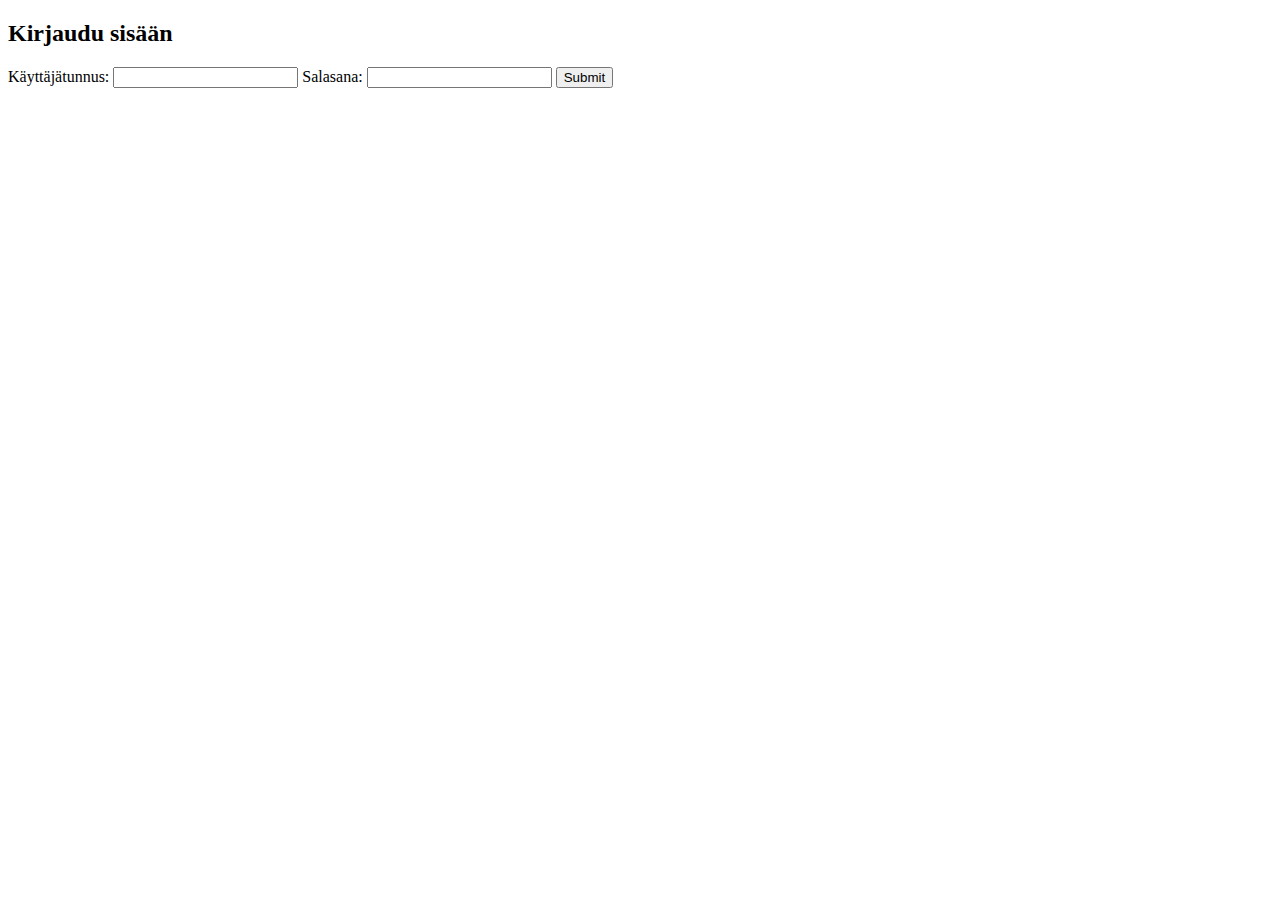
<file: src/main/resources/templates/login.html>
<!DOCTYPE html SYSTEM "http://www.thymeleaf.org/dtd/xhtml1-strict-thymeleaf-4.dtd">
<html xmlns="http://www.w3.org/1999/xhtml" xmlns:th="http://www.thymeleaf.org">

    <head>
        <title>4umiChan</title>
        <meta charset="utf-8" />
    </head>

    <body>
        <h2>Kirjaudu sisään</h2>


        <form method="POST">
            Käyttäjätunnus:  <input type="text" name="kayttajanimi"/>
            Salasana: <input type="password" name="salasana"/>
            <input type="submit" onclick="submit" name="Rekisteröidy"/>
        </form>
        <script>
            document.getElementById('kayttajanimi').submit();
            document.getElementById('salasana').submit();
        </script>
    </body>
</html>
</file>
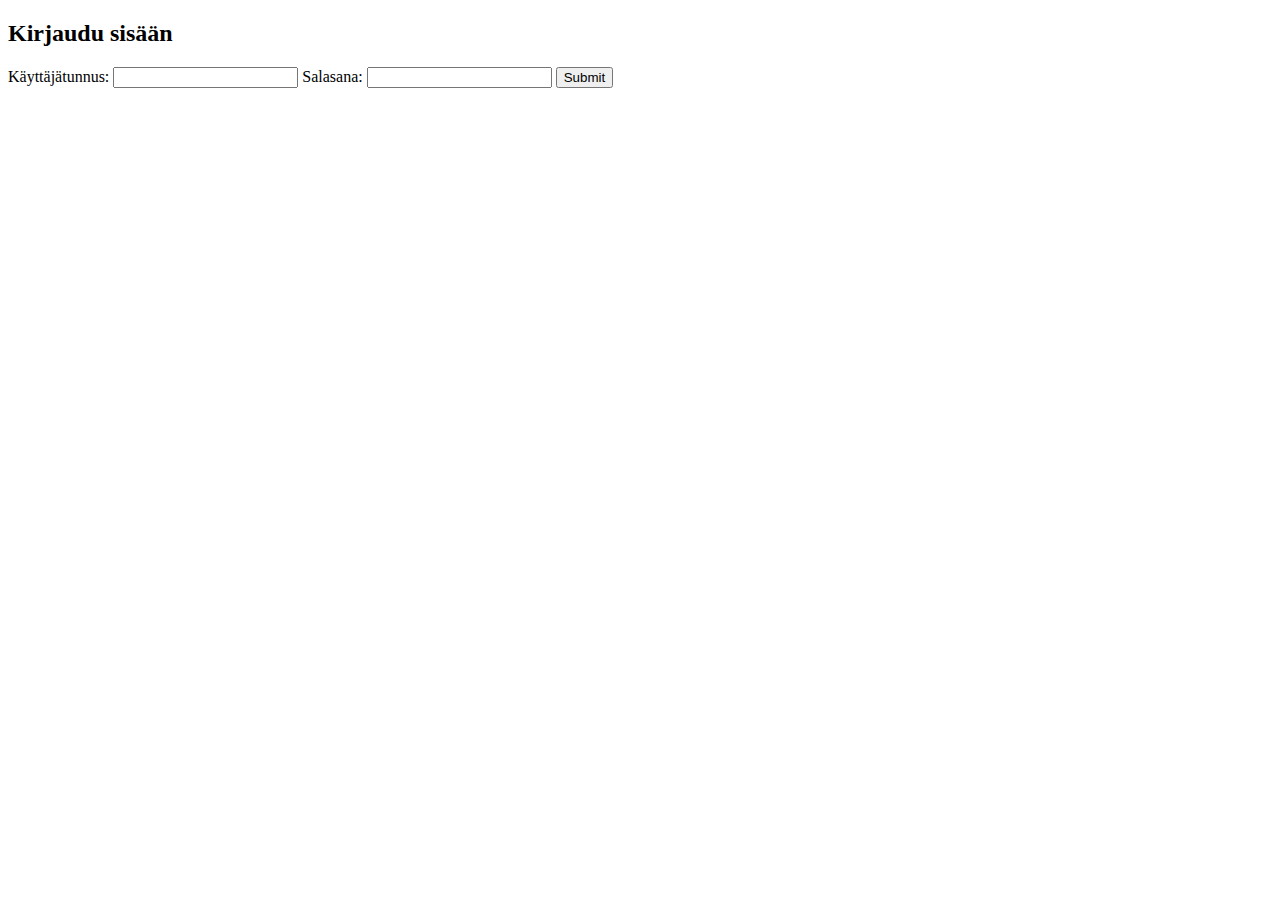
<file: src/main/resources/templates/register.html>
<!DOCTYPE html SYSTEM "http://www.thymeleaf.org/dtd/xhtml1-strict-thymeleaf-4.dtd">
<html xmlns="http://www.w3.org/1999/xhtml" xmlns:th="http://www.thymeleaf.org">

    <head>
        <title>4umiChan</title>
        <meta charset="utf-8" />
    </head>

    <body>
        <h2>Kirjaudu sisään</h2>

        <noscript>
            Laita javascript päälle
        </noscript>
        <form method="POST">
            Käyttäjätunnus:  <input type="text" name="kayttajanimi"/>
            Salasana: <input type="password" name="salasana"/>
            <input type="submit" onclick="submit" name="Rekisteröidy"/>
        </form>
        <script>
            document.getElementById('kayttajanimi').submit();
            document.getElementById('salasana').submit();
        </script>
    </body>
</html>
</file>
